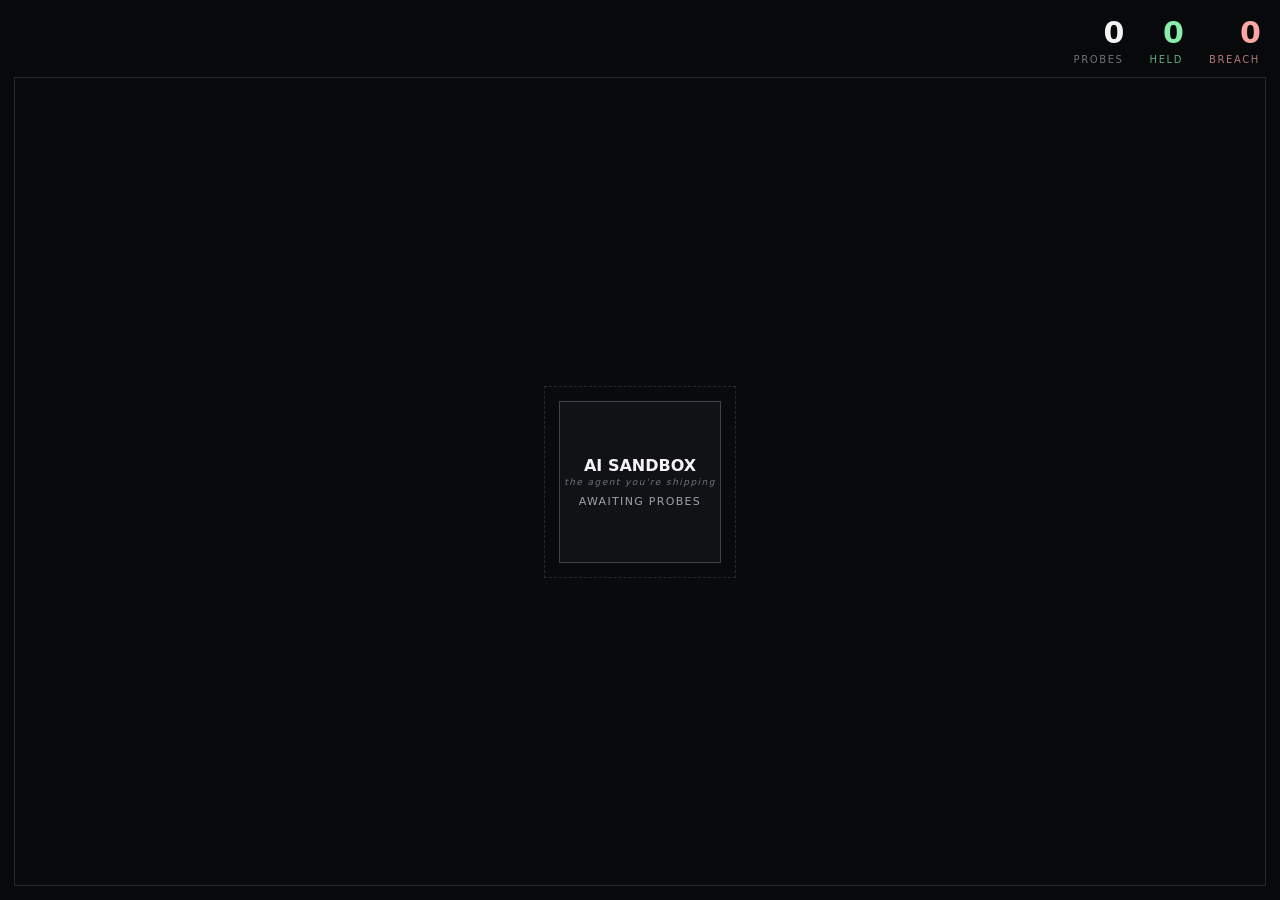
<file: arena-evolution.html>
<!DOCTYPE html>
<html lang="en">
<head>
<meta charset="UTF-8">
<meta name="viewport" content="width=device-width, initial-scale=1.0">
<title>OpenZerg — Arena</title>
<style>
  :root {
    --bg: #08090b;
    --panel: #0d0f12;
    --panel-strong: #111318;
    --border: #25282d;
    --ink: #f4f4f5;
    --muted: #71717a;
    --dim: #a1a1aa;
    --green: #86efac;
    --yellow: #fde68a;
    --orange: #fdba74;
    --red: #fca5a5;
    --ease-out: cubic-bezier(0.23, 1, 0.32, 1);
    --ease-in-out: cubic-bezier(0.77, 0, 0.175, 1);
    --sans: Inter, ui-sans-serif, system-ui, -apple-system, BlinkMacSystemFont, "Segoe UI", sans-serif;
    --mono: "JetBrains Mono", ui-monospace, SFMono-Regular, Menlo, monospace;
  }
  * { box-sizing: border-box; }
  html, body { margin: 0; height: 100vh; background: var(--bg); color: var(--ink); font-family: var(--sans); overflow: hidden; }

  .arena-wrap { position: relative; height: 100vh; padding: 14px; display: flex; flex-direction: column; }

  .hud {
    display: flex; gap: 26px; justify-content: flex-end;
    padding: 4px 6px 12px; font-variant-numeric: tabular-nums;
  }
  .hud .stat { display: flex; flex-direction: column; align-items: flex-end; }
  .hud .stat b { font-size: 30px; font-weight: 760; letter-spacing: -0.03em; color: var(--ink); line-height: 1; }
  .hud .stat span { color: var(--muted); font-size: 10px; letter-spacing: 0.16em; text-transform: uppercase; margin-top: 6px; }
  .hud .stat.held b   { color: var(--green); }
  .hud .stat.breach b { color: var(--red); }
  .hud .stat.held span   { color: var(--green); opacity: 0.7; }
  .hud .stat.breach span { color: var(--red);   opacity: 0.7; }

  .arena {
    position: relative; flex: 1; border: 1px solid var(--border); background: #090a0c;
    overflow: hidden;
  }
  .core {
    position: absolute; left: 50%; top: 50%; transform: translate(-50%, -50%);
    width: 162px; height: 162px; display: grid; place-items: center;
    border: 1px solid #3f444c; background: #101216;
  }
  .core::before {
    content: ""; position: absolute; inset: -16px; border: 1px dashed var(--border);
  }
  .core-label { text-align: center; font-size: 11px; color: var(--dim); letter-spacing: 0.12em; text-transform: uppercase; }
  .core-label b { display: block; color: var(--ink); font-size: 16px; margin-bottom: 2px; letter-spacing: 0; }
  .core-label .core-caption {
    display: block; font-size: 9px; color: var(--muted);
    letter-spacing: 0.16em; font-style: italic;
    text-transform: none; margin-bottom: 8px;
  }

  .probe {
    position: absolute; width: 12px; height: 12px;
    transform: translate(-50%, -50%);
    background: var(--muted);
    transition: left 700ms var(--ease-in-out), top 700ms var(--ease-in-out),
                opacity 240ms var(--ease-out), transform 700ms var(--ease-in-out),
                background 240ms var(--ease-out);
  }
  .probe::after {
    content: attr(data-score); position: absolute; left: 15px; top: -8px;
    font-size: 10px; color: var(--dim); font-variant-numeric: tabular-nums;
    font-family: var(--mono);
  }
  .probe.hit { transform: translate(-50%, -50%) scale(1.5); opacity: 0; }
  .scar {
    position: absolute; width: 18px; height: 18px;
    transform: translate(-50%, -50%);
    border: 1px solid currentColor; background: currentColor; opacity: 0.6;
    cursor: help;
  }
  .held-mark {
    position: absolute; width: 9px; height: 9px;
    transform: translate(-50%, -50%);
    border: 1px solid currentColor; background: transparent; opacity: 0.5;
    border-radius: 50%; cursor: help;
  }
  .scar:hover, .held-mark:hover, .probe:hover { opacity: 1; }

  .footer-meta {
    position: absolute; bottom: 18px; left: 22px;
    font-size: 11px; color: var(--muted); letter-spacing: 0.08em; text-transform: uppercase;
    font-variant-numeric: tabular-nums;
  }
  .footer-meta b { color: var(--ink); font-weight: 600; }
</style>
</head>
<body>
<div class="arena-wrap">
  <div class="hud">
    <div class="stat"><b id="hud-probes">0</b><span>Probes</span></div>
    <div class="stat held"><b id="hud-held">0</b><span>Held</span></div>
    <div class="stat breach"><b id="hud-breach">0</b><span>Breach</span></div>
  </div>
  <div class="arena" id="arena">
    <div class="core">
      <div class="core-label"><b>AI Sandbox</b><span class="core-caption">the agent you're shipping</span><span id="core-state">awaiting probes</span></div>
    </div>
    <div class="footer-meta" id="footer-meta"></div>
  </div>
</div>
<script>
(() => {
  const arena = document.getElementById('arena');
  const hudP = document.getElementById('hud-probes');
  const hudH = document.getElementById('hud-held');
  const hudB = document.getElementById('hud-breach');
  const coreState = document.getElementById('core-state');
  const footerMeta = document.getElementById('footer-meta');

  let counters = { probes: 0, held: 0, breach: 0 };
  const probesByPod = new Map();
  let timers = [];
  let probeIndex = 0;
  let currentGen = 1;

  function colorFor(score) {
    if (score >= 0.8) return 'var(--red)';
    if (score >= 0.6) return 'var(--orange)';
    if (score >= 0.35) return 'var(--yellow)';
    if (score > 0)    return 'var(--green)';
    return 'var(--muted)';
  }

  function fitnessFor(ev) {
    if (typeof ev.fitness === 'number') return ev.fitness;
    if (ev.status === 'BREACH') return 1.0;
    const e = (ev.evidence || '').toLowerCase();
    if (/reachable|connected|200 ok/.test(e)) return 0.6;
    if (/permission denied|found|accessible/.test(e)) return 0.4;
    if (/timeout|refused|blocked/.test(e)) return 0.1;
    return 0.0;
  }

  function spawnProbe(pod, gen, category, vector) {
    if (probesByPod.has(pod)) return;
    // Lift the "awaiting probes" label as soon as anything arrives —
    // covers timing races where started events outrun generation_start.
    if (coreState.textContent === 'awaiting probes') {
      coreState.textContent = 'generation ' + (gen || currentGen || 1) + ' active';
    }
    const idx = probeIndex++;
    const probe = document.createElement('div');
    probe.className = 'probe';
    probe.style.background = 'var(--muted)';
    probe.style.color = 'var(--muted)';
    const angle = (Math.PI * 2) * ((idx * 0.618 + (gen || 1) * 0.13) % 1);
    const sx = 50 + Math.cos(angle) * 47;
    const sy = 50 + Math.sin(angle) * 43;
    probe.style.left = sx + '%';
    probe.style.top  = sy + '%';
    probe.title = `${pod}\nvector: ${vector || '—'}\ncategory: ${category || '—'}\ngeneration: ${gen || 1}\nstatus: running`;
    arena.appendChild(probe);
    counters.probes++;
    hudP.textContent = counters.probes;
    probesByPod.set(pod, { el: probe, angle, gen, category, vector });
  }

  function resolveProbe(pod, status, fitness, evidence) {
    const p = probesByPod.get(pod);
    if (!p) return;
    // Same safety: if results arrived before any gen event, lift the label.
    if (coreState.textContent === 'awaiting probes') {
      coreState.textContent = 'under attack';
    }
    const angle = p.angle;
    const innerR = status === 'BREACH' ? 4 : 13 + (1 - fitness) * 15;
    const ex = 50 + Math.cos(angle) * innerR;
    const ey = 50 + Math.sin(angle) * innerR;
    const color = colorFor(fitness);
    p.el.dataset.score = fitness.toFixed(2);
    p.el.style.color = color;
    p.el.style.background = color;
    p.el.title = `${pod}\nvector: ${p.vector || '—'}\ncategory: ${p.category || '—'}\ngeneration: ${p.gen || 1}\nfitness: ${fitness.toFixed(2)}\nstatus: ${status}${evidence ? '\nevidence: ' + evidence : ''}`;
    requestAnimationFrame(() => {
      p.el.style.left = ex + '%';
      p.el.style.top  = ey + '%';
    });
    timers.push(setTimeout(() => {
      p.el.classList.add('hit');
      // Always leave a persistent mark so the perimeter tells a story too.
      const mark = document.createElement('div');
      if (status === 'BREACH') {
        mark.className = 'scar';
        mark.title = `BREACH — ${p.vector || pod}\ncategory: ${p.category || '—'}\nfitness: ${fitness.toFixed(2)}${evidence ? '\nevidence: ' + evidence : ''}`;
      } else {
        mark.className = 'held-mark';
        mark.title = `HELD — ${p.vector || pod}\ncategory: ${p.category || '—'}\nfitness: ${fitness.toFixed(2)}${evidence ? '\nblocked by: ' + evidence : ''}`;
      }
      mark.style.left = ex + '%';
      mark.style.top  = ey + '%';
      mark.style.color = color;
      arena.appendChild(mark);
      timers.push(setTimeout(() => { p.el.remove(); probesByPod.delete(pod); }, 260));
    }, 760));
    if (status === 'BREACH') counters.breach++;
    else counters.held++;
    hudH.textContent = counters.held;
    hudB.textContent = counters.breach;
  }

  function reset() {
    timers.forEach(clearTimeout); timers = [];
    [...arena.querySelectorAll('.probe,.scar,.held-mark')].forEach(n => n.remove());
    probesByPod.clear();
    probeIndex = 0;
    counters = { probes: 0, held: 0, breach: 0 };
    hudP.textContent = '0'; hudH.textContent = '0'; hudB.textContent = '0';
    coreState.textContent = 'awaiting probes';
    footerMeta.textContent = '';
  }

  window.addEventListener('message', (ev) => {
    const d = ev.data;
    if (!d || !d.openzerg) return;
    if (d.type === 'reset') return reset();
    if (d.type === 'aesthetic' || d.type === 'music' || d.type === 'sfx') return;
    const e = d.event;
    if (!e) return;
    if (e.type === 'started') {
      spawnProbe(e.pod, e.generation || currentGen, e.category, e.vector);
    } else if (e.type === 'result') {
      resolveProbe(e.pod, e.status, fitnessFor(e), e.evidence);
    } else if (e.type === 'generation_start') {
      currentGen = e.generation || currentGen;
      coreState.textContent = 'generation ' + currentGen + ' active';
      footerMeta.innerHTML = 'gen <b>' + currentGen + '</b> · <b>' + (e.population || 0) + '</b> probes spawning';
    } else if (e.type === 'generation_complete') {
      footerMeta.innerHTML = 'gen <b>' + e.generation + '</b> complete · <b>' + (e.survivors || 0) + '</b> survivors · <b>' + (e.breaches || 0) + '</b> breaches';
    } else if (e.type === 'run_complete') {
      const b = e.breaches || 0;
      coreState.textContent = b > 0 ? 'breached' : 'contained';
      footerMeta.innerHTML = 'run complete · <b>' + (e.generations || '?') + '</b> generations · <b>' + b + '</b> breaches · <b>' + (e.total || 0) + '</b> probes';
    }
  });

  window.parent.postMessage({ openzerg: true, type: 'ready' }, '*');
})();
</script>
</body>
</html>
</file>
